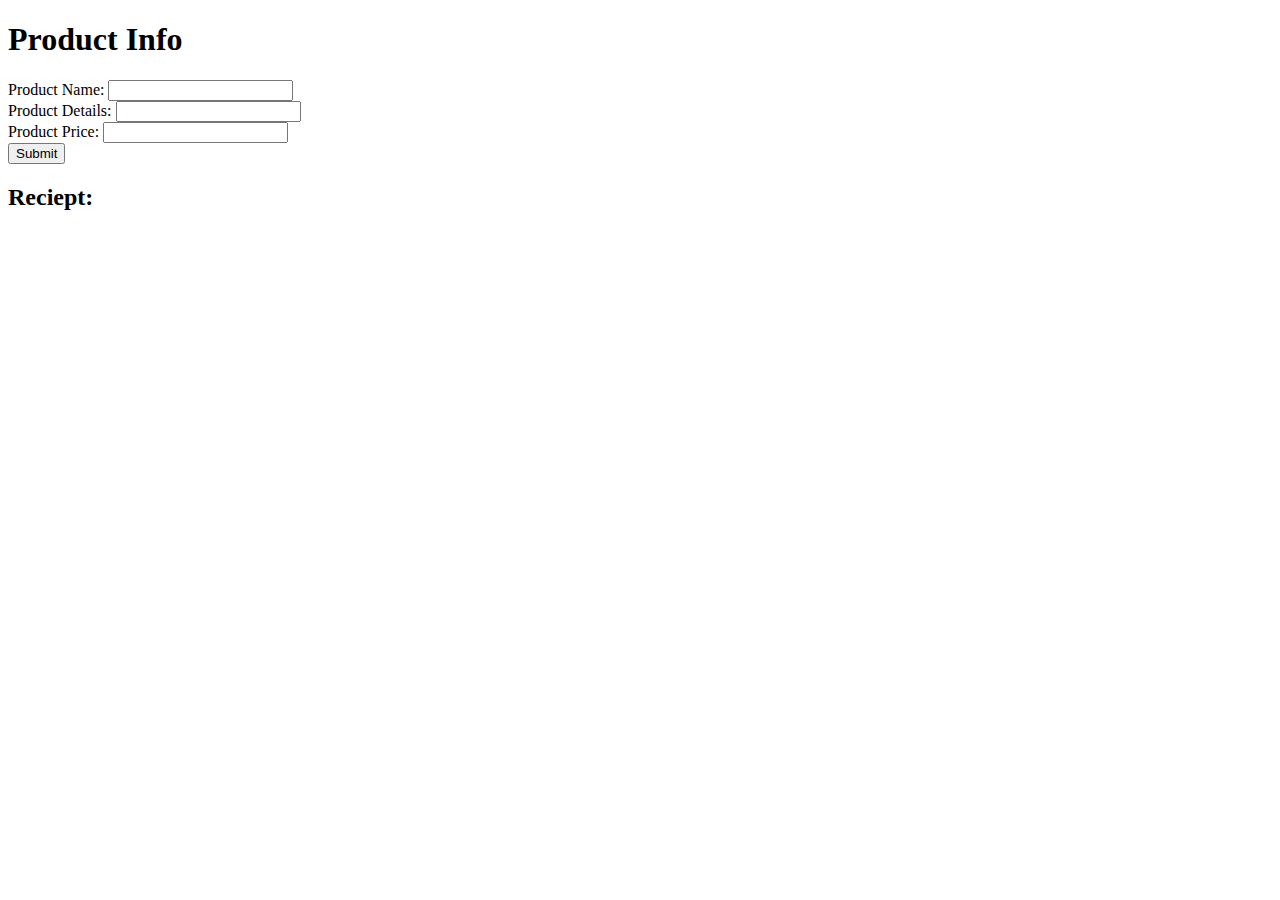
<file: Add Product Detail/index.html>
<!DOCTYPE html>
<html lang="en">
<head>
    <meta charset="UTF-8">
    <meta name="viewport" content="width=device-width, initial-scale=1.0">
    <title>Document</title>
</head>

<body>
    <h1>Product Info</h1>
    <form action="" id="productInfo">

        <label for="productName">Product Name:</label>
        <input type="text" id="productName" maxlength="20" minlength="5" required > <br>

        <label for="productDetail">Product Details:</label>
        <input type="text" id="productDetail" maxlength="20" minlength="5" required > <br>

        <label for="productPrice">Product Price:</label>
        <input type="number" id="productPrice" maxlength="10" minlength="2" required > <br>

        <button type="submit">Submit</button>
    </form>

    <div class="printInfo">
        <h2>Reciept:</h2>
        <p id="name"></p>
        <p id="detail"></p>
        <p id="price"></p>
    </div>




    <script type="module" src="./index.js"></script>
</body>
</html>
</file>
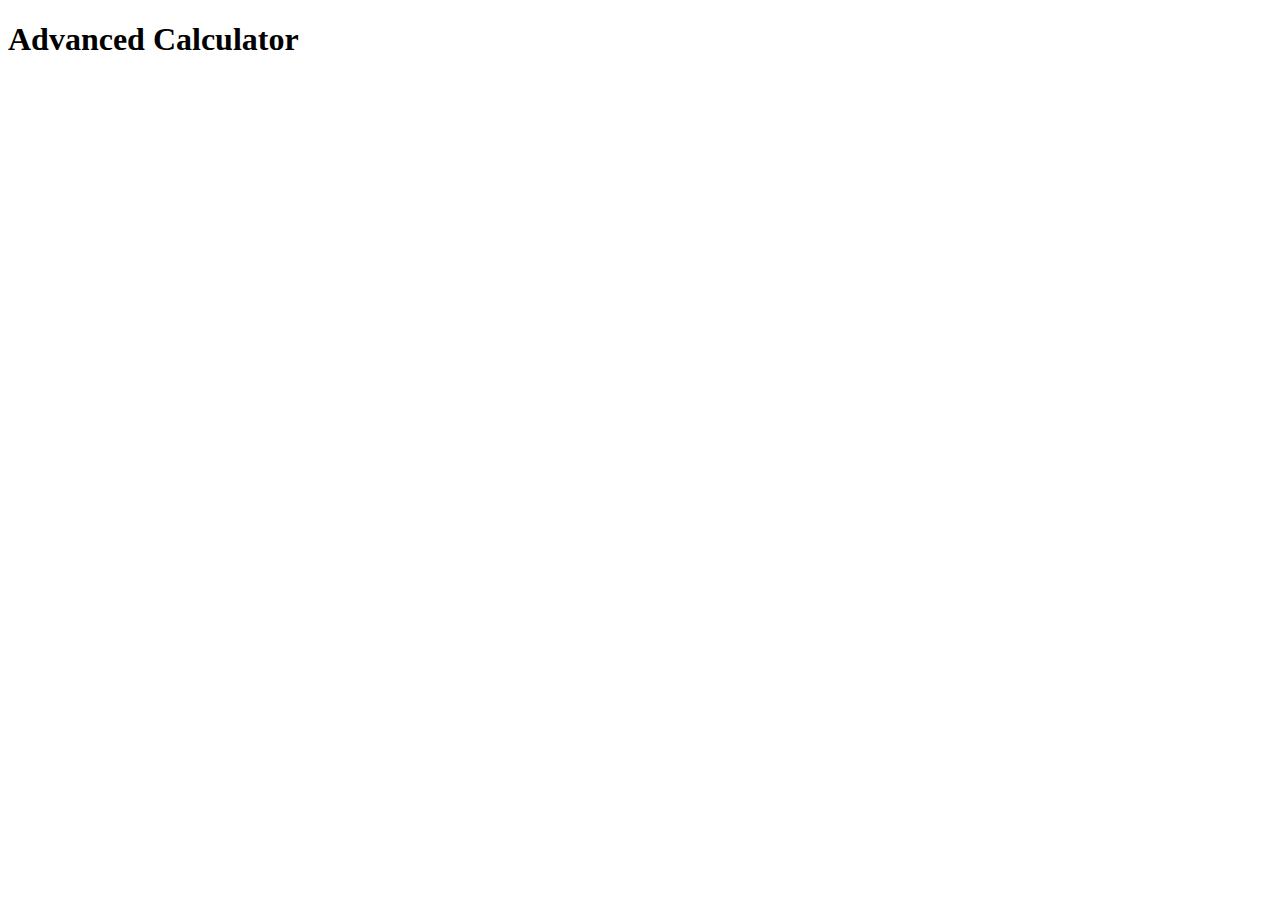
<file: advance-calculator/index.html>
<!DOCTYPE html>
<html lang="en">
<head>
    <meta charset="UTF-8">
    <meta name="viewport" content="width=device-width, initial-scale=1.0">
    <title>Advance Calculator</title>
</head>
<body>

    <h1>Advanced Calculator</h1>

    <div class="calculator"></div>

</body>
</html>
</file>
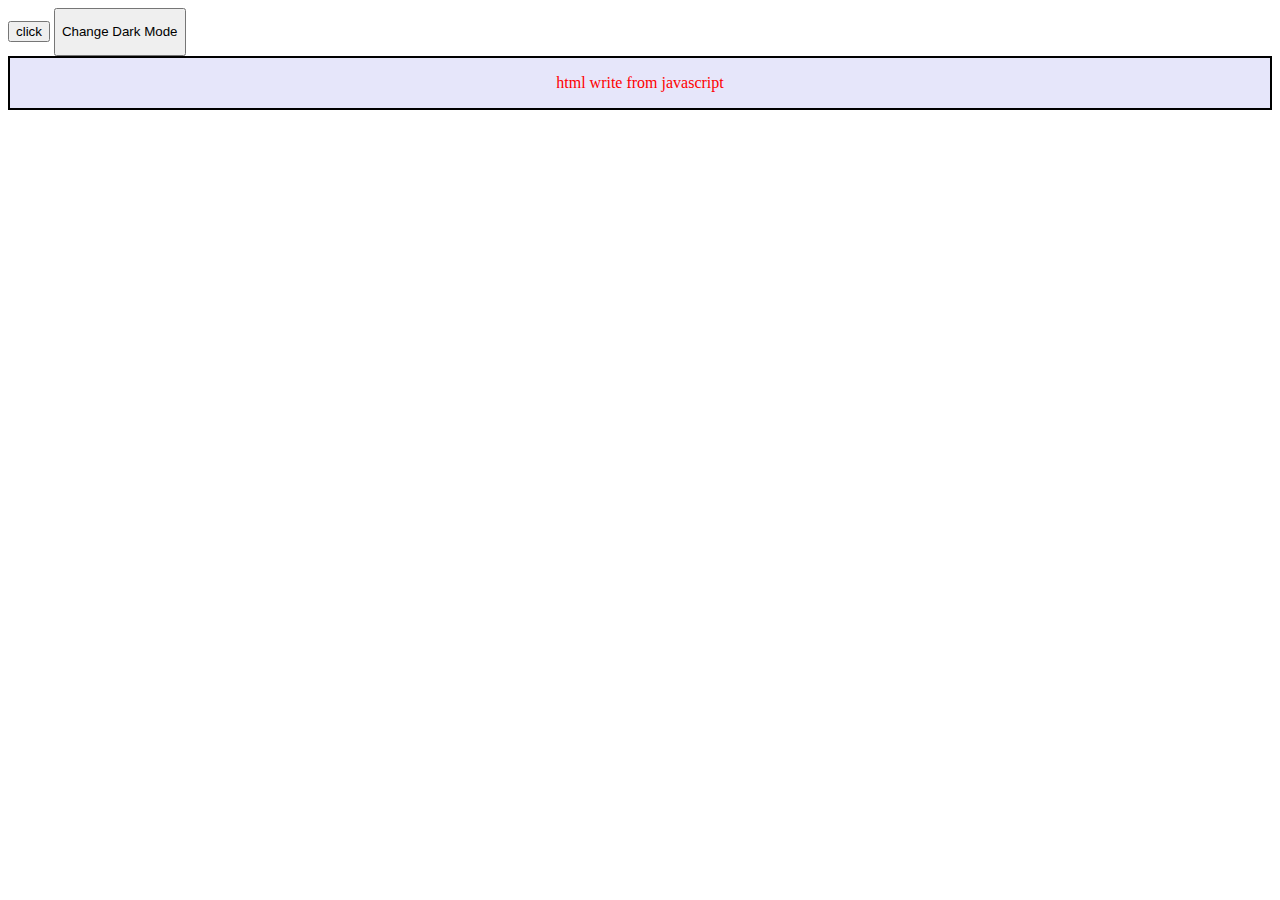
<file: append Chid/index.html>
<!DOCTYPE html>
<html lang="en">

<head>
    <meta charset="UTF-8">
    <meta name="viewport" content="width=device-width, initial-scale=1.0">
    <title></title>
</head>

<body>
    <button id="style">click</button>
    <Button id="changeMode">
        <p id="modeText">Change Dark Mode</p>
    </Button>

    <script type="module">

        let body = document.querySelector("body")
        let div = document.createElement("div")
        div.setAttribute('id', 'header')
        let p = document.createElement('p')
        p.setAttribute('id', 'text')
        let text = document.createTextNode('html write from javascript')
        let button = document.querySelector('#style')

        p.appendChild(text)
        div.appendChild(p)
        body.appendChild(div)

        div.style.textAlign = 'center'
        div.style.backgroundColor = 'lavender'
        div.style.border = '2px solid black'
        div.style.color = 'red'

        // div.style.backgroundColor = 'red'
        // div.style.color = 'white'
        // div.style.border = '5px solid grey'

        console.log(div.style.backgroundColor);
        let changeStyle = () => {
            if (div.style.backgroundColor === 'lavender') {
                div.style.backgroundColor = 'red'
                div.style.color = 'black'
                div.style.border = '5px solid grey'
            } else {
                div.style.backgroundColor = 'lavender'
                div.style.border = '2px solid grey'
            }
        }
        let mode = document.querySelector("#changeMode")
        let modeText = document.querySelector("#modeText")

        let changeText = () => {
            if (modeText.innerHTML === 'Change Dark Mode') {
                modeText.innerHTML = 'Change Light Mode';
                body.style.backgroundColor = 'black'
                div.style.color = 'white'
                div.style.backgroundColor = 'grey'
            } else {
                modeText.innerHTML = 'Change Dark Mode'
                body.style.backgroundColor = 'white';
                div.style.color = 'black';
                div.style.backgroundColor = 'lavender';
            }
        }

        console.log(modeText);

        mode.addEventListener('click', changeText)
        button.addEventListener('mouseover', changeStyle)
    </script>
</body>

</html>
</file>
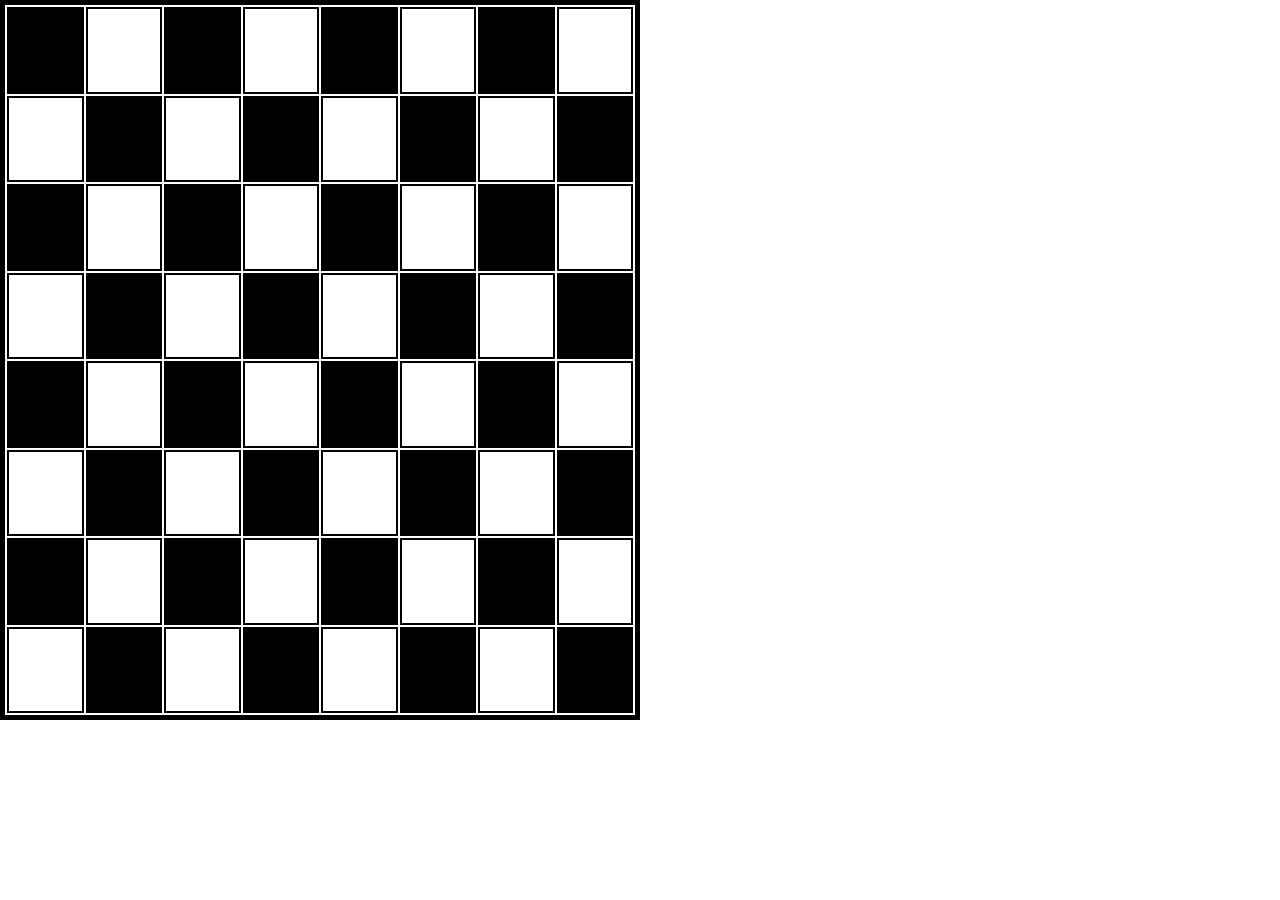
<file: chess box/index.html>
<!DOCTYPE html>
<html lang="en">

<head>
    <meta charset="UTF-8">
    <meta name="viewport" content="width=device-width, initial-scale=1.0">
    <title>Graph Tool</title>
    <style>
        * {
            padding: 0%;
            margin: 0%;
            box-sizing: border-box;
        }
        table {
            border: 5px solid black;
            cursor: pointer;
            width: 50%;
            height: 80vh;
        }
        td {
            border: 2px solid black;
        }
        .black {
            background: black;
        }
    </style>
</head>

<body>

    <!-- <h1>hello world</h1> -->
    <table>
        <tr>
            <td class="black"></td>
            <td></td>
            <td class="black"></td>
            <td></td>
            <td class="black"></td>
            <td></td>
            <td class="black"></td>
            <td></td>
        </tr>
        <tr>
            <td></td>
            <td class="black"></td>
            <td></td>
            <td class="black"></td>
            <td></td>
            <td class="black"></td>
            <td></td>
            <td class="black"></td>
        </tr>
        <tr>
            <td class="black"></td>
            <td></td>
            <td class="black"></td>
            <td></td>
            <td class="black"></td>
            <td></td>
            <td class="black"></td>
            <td></td>
        </tr>
        <tr>
            <td></td>
            <td class="black"></td>
            <td></td>
            <td class="black"></td>
            <td></td>
            <td class="black"></td>
            <td></td>
            <td class="black"></td>
        </tr>
        <tr>
            <td class="black"></td>
            <td></td>
            <td class="black"></td>
            <td></td>
            <td class="black"></td>
            <td></td>
            <td class="black"></td>
            <td></td>
        </tr>
        <tr>
            <td></td>
            <td class="black"></td>
            <td></td>
            <td class="black"></td>
            <td></td>
            <td class="black"></td>
            <td></td>
            <td class="black"></td>
        </tr>
        <tr>
            <td class="black"></td>
            <td></td>
            <td class="black"></td>
            <td></td>
            <td class="black"></td>
            <td></td>
            <td class="black"></td>
            <td></td>
        </tr>
        <tr>
            <td></td>
            <td class="black"></td>
            <td></td>
            <td class="black"></td>
            <td></td>
            <td class="black"></td>
            <td></td>
            <td class="black"></td>
        </tr>
    </table>

</body>

</html>
</file>
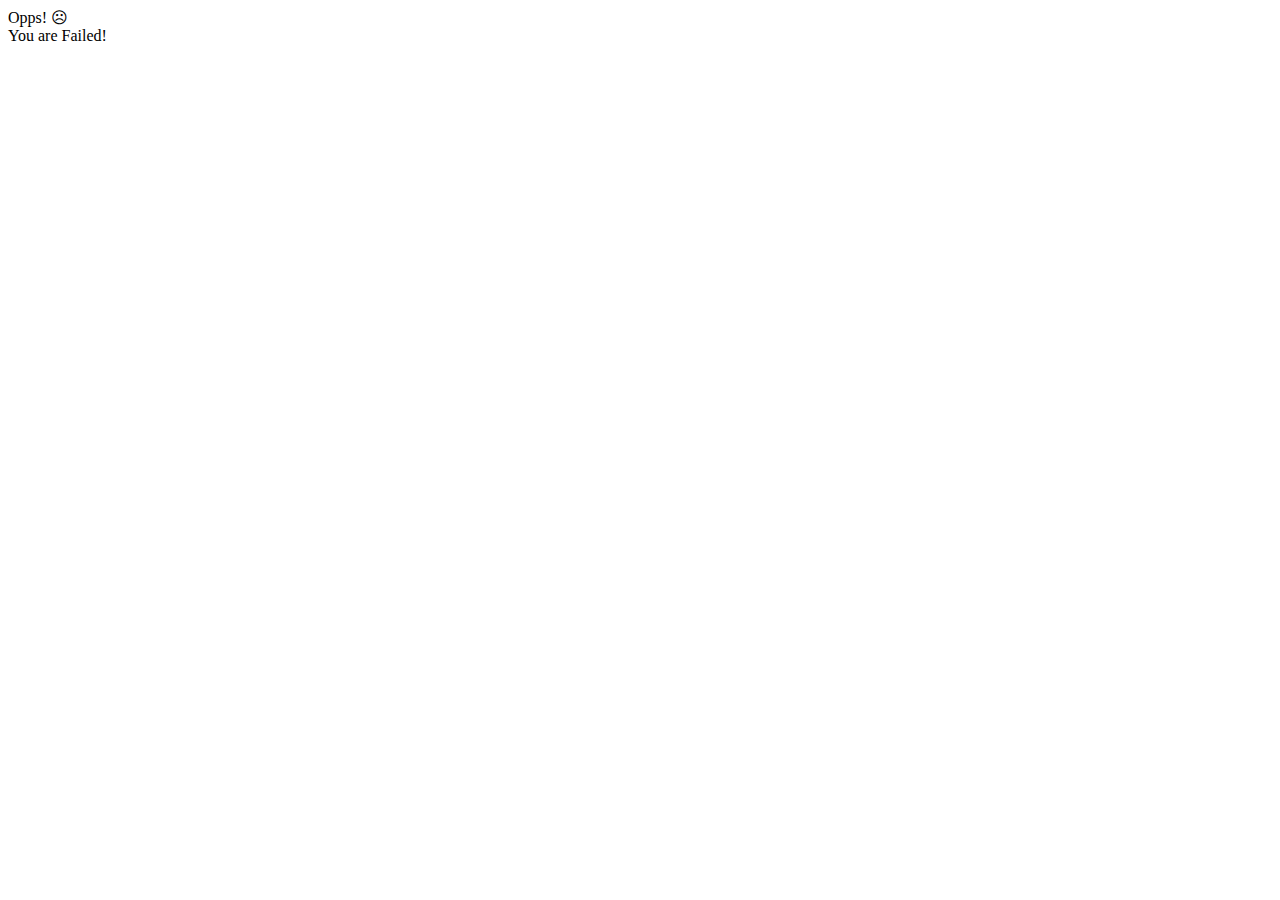
<file: Grade calculator/index.html>
<!DOCTYPE html>
<html lang="en">
<head>
    <meta charset="UTF-8">
    <meta name="viewport" content="width=device-width, initial-scale=1.0">
    <title>Grade Calculator</title>
</head>
<body>
    <script src="./script.js"></script>
</body>
</html>
</file>
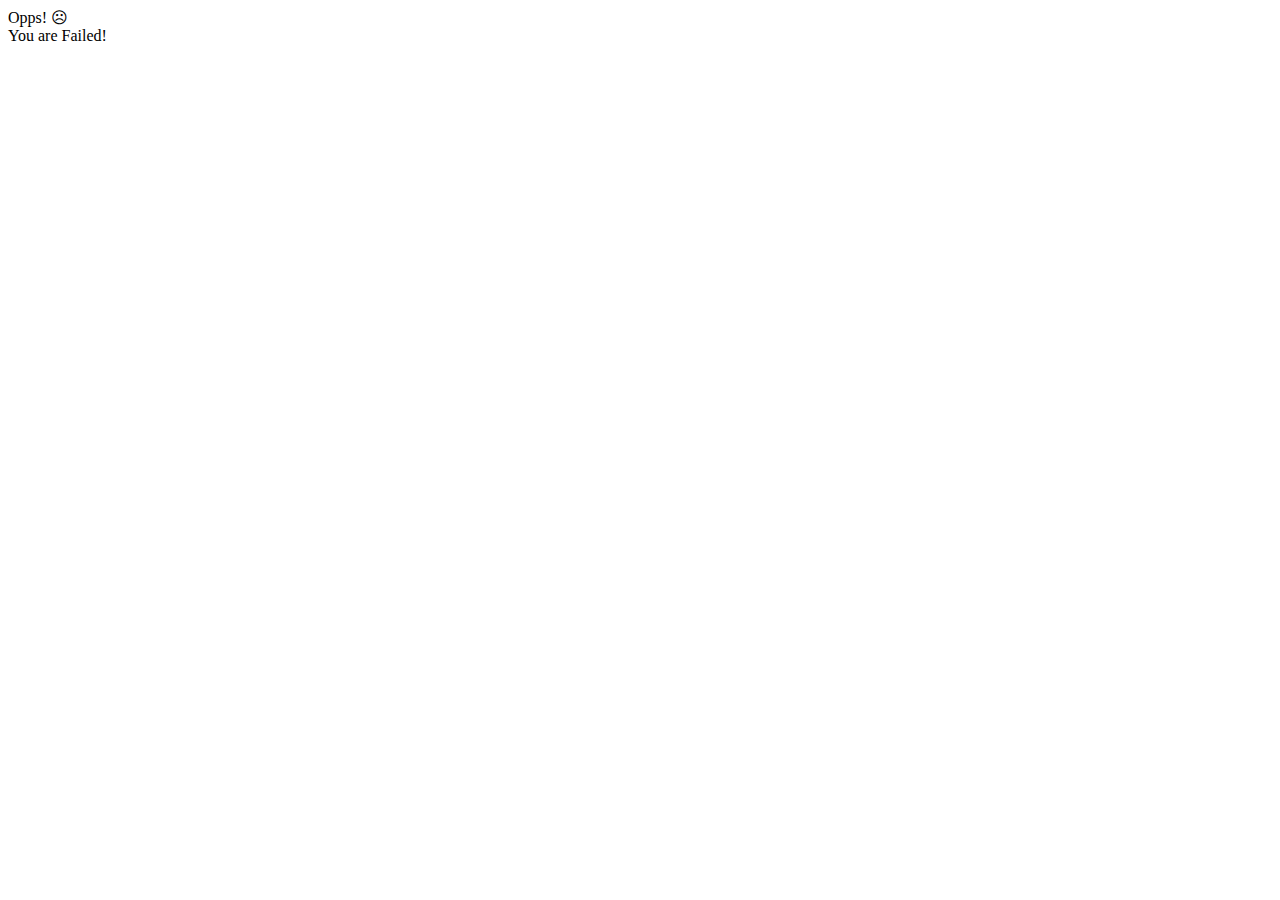
<file: Make grade calculator/index.html>
<!DOCTYPE html>
<html lang="en">
<head>
    <meta charset="UTF-8">
    <meta name="viewport" content="width=device-width, initial-scale=1.0">
    <title>Grade Calculator</title>
</head>
<body>
    <script src="./script.js"></script>
</body>
</html>
</file>
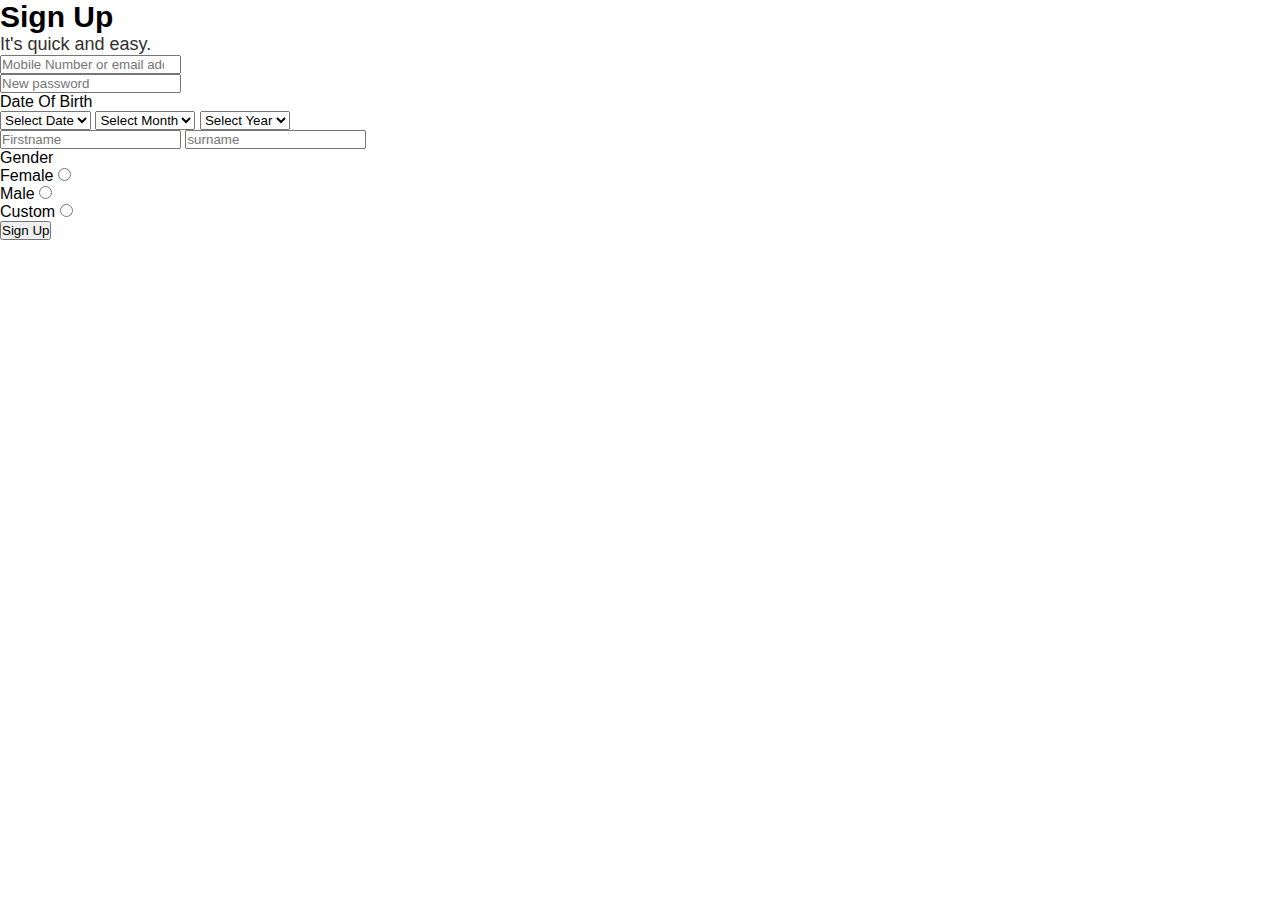
<file: SignUp Form/parctices form.html>
<!DOCTYPE html>
<html lang="en">
<head>
  <meta charset="UTF-8">
  <meta name="viewport" content="width=device-width, initial-scale=1.0">
  <title>form</title>
  <link rel="stylesheet" href="./style.css">
</head>
<body>
  
  <div class="formDiv">

    <form id="form">

      <div class="header">

        <p id="signUp">Sign Up</p>
        <p id="text">It's quick and easy.</p>

      </div>

      <div class="formBx">

        <input type="number" placeholder="Mobile Number or email address" class="number" minlength="11" maxlength="11" required><br>
        <input type="password" placeholder="New password" class="password" minlength="6" maxlength="15" required>

        <p id="dateOfBirth">Date Of Birth </p>

        <select id="date">
          <option value="">Select Date</option>
          <option value="">1</option>
          <option value="">2</option>
          <option value="">3</option>
          <option value="">4</option>
          <option value="">5</option>
          <option value="">6</option>
          <option value="">7</option>
          <option value="">8</option>
          <option value="">9</option>
          <option value="">10</option>
          <option value="">1</option>
          <option value="">1</option>
          <option value="">1</option>
          <option value="">1</option>
          <option value="">1</option>
          <option value="">1</option>
          <option value="">1</option>
          <option value="">1</option>
          <option value="">1</option>
          <option value="">1</option>
          <option value="">1</option>
          <option value="">1</option>
          <option value="">1</option>
          <option value="">1</option>
          <option value="">1</option>
          <option value="">1</option>
          <option value="">1</option>
          <option value="">1</option>

        </select>
        <select id="month">
          <option value="">Select Month</option>
          <option value="1">1</option>
          <option value="">2</option>
          <option value="">3</option>
          <option value="">4</option>
          <option value="">5</option>
          <option value="">6</option>
          <option value="">7</option>
          <option value="">8</option>
          <option value="">9</option>
          <option value="">10</option>
          <option value="">11</option>
          <option value="">12</option>
        </select>
        <select name="" id="year">
          <option value="">Select Year</option>
          <option value="">2024</option>
          <option value="">2023</option>
          <option value="">2022</option>
          <option value="">2021</option>
          <option value="">2020</option>
          <option value="">2019</option>
          <option value="">2018</option>
          <option value="">2024</option>
          <option value="">2024</option>
          <option value="">2024</option>
          <option value="">2024</option>
          <option value="">2024</option>
          <option value="">2024</option>

        </select>
        <br>
  
        <input type="text" id="firstname" placeholder="Firstname" minlength="3" maxlength="15">
        <input type="text" id="Surname" placeholder="surname" minlength="3" maxlength="15">

        <p id="gender">Gender </p>

        <div class="gender">

          <div class="female">
            <label for="female">Female</label> 
            <input id="female" type="radio">
          </div>
  
          <div class="male">
            <label for="male">Male</label> 
            <input id="male" type="radio">
          </div>
  
          <div class="custom">
            <label for="custom">Custom</label> 
            <input id="custom" type="radio">
          </div>

        </div>

        <button id="signUpBtn"> Sign Up</button>


      </div>

    </form>
  </div>

</body>
</html>
</file>
<file: SignUp Form/style.css>
* {
    margin: 0%;
    padding: 0%;
    box-sizing: border-box;
}
body {
    width: 100%;
    height: 100vh;
    font-family: 'Gill Sans', 'Gill Sans MT', Calibri, 'Trebuchet MS', sans-serif;
    
}
#signUp {
    font-size: 30px;
    font-weight: 600; /*  100 - 900 */
    font-family: 'Gill Sans', 'Gill Sans MT', Calibri, 'Trebuchet MS', sans-serif;
}
#text  {
    font-size: 18px;
    color: rgb(50, 48, 48);
}
</file>
